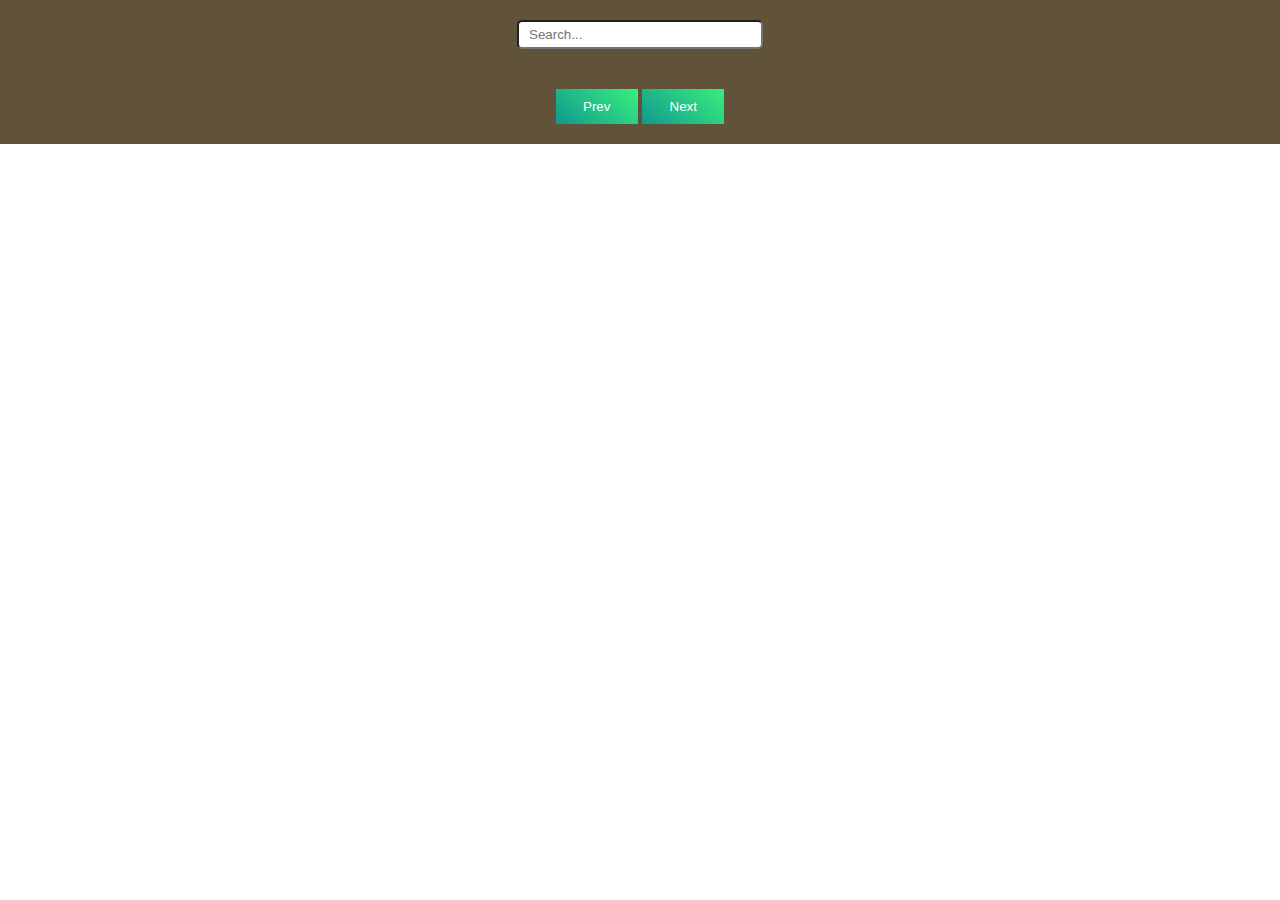
<file: index.html>
<!DOCTYPE html>
<html lang="en">
  <head>
    <meta charset="UTF-8" />
    <meta http-equiv="X-UA-Compatible" content="IE=edge" />
    <meta name="viewport" content="width=device-width, initial-scale=1.0" />
    <title>Ang-Tech</title>
    <link rel="stylesheet" href="./style.css" />
  </head>
  <body>
    <section class="article" id="article">
      <input
        class="article__input"
        type="search"
        id="articleSearch"
        placeholder="Search..."
      />
      <ul class="article__block" id="articleBlock"></ul>
      <div class="article__btns">
        <button class="article__btn" id="articlePrev">Prev</button>
        <button class="article__btn" id="articleNext">Next</button>
      </div>
    </section>

    <script src="./script.js"></script>
  </body>
</html>
</file>
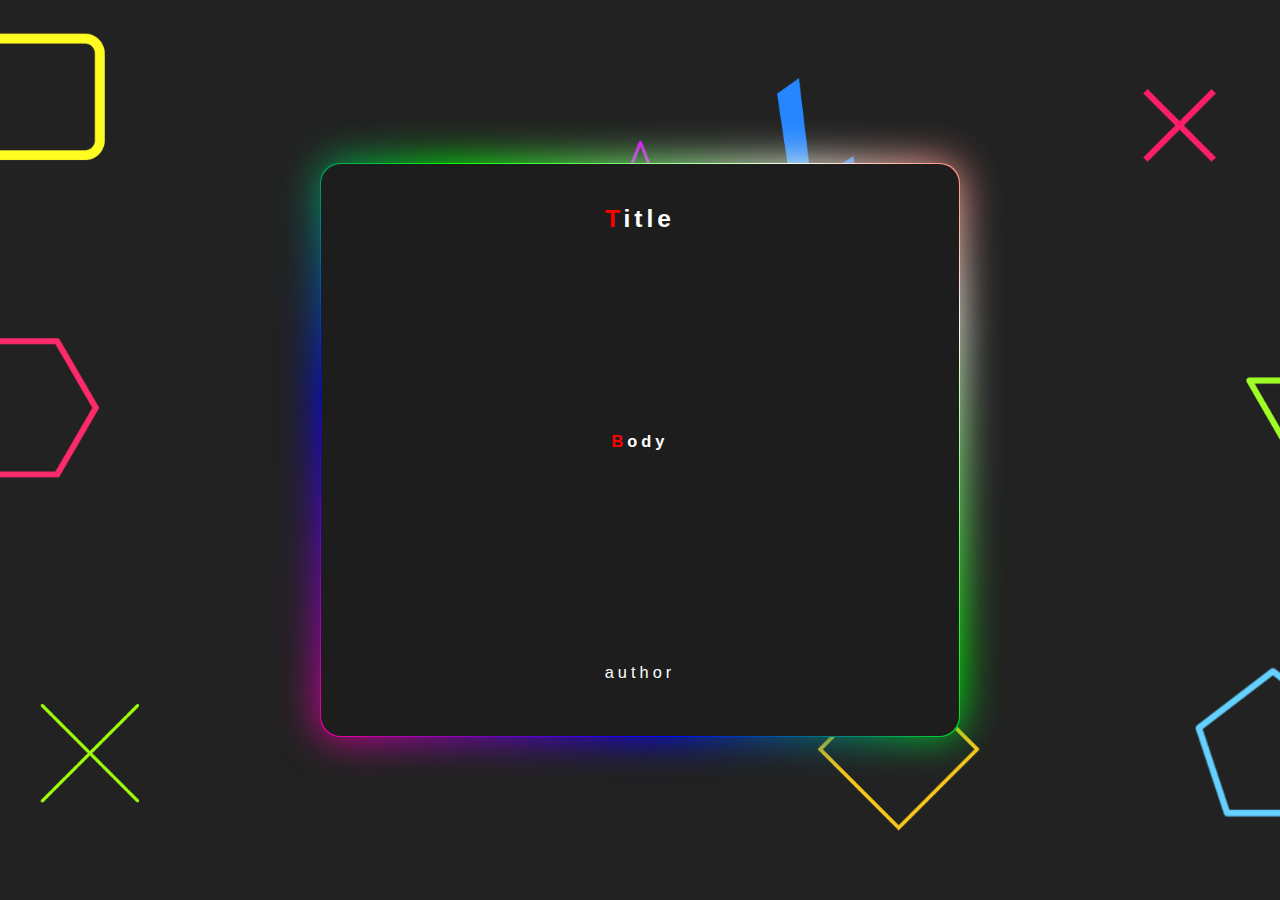
<file: detailPage.html>
<!DOCTYPE html>
<html lang="en">
  <head>
    <meta charset="UTF-8" />
    <meta http-equiv="X-UA-Compatible" content="IE=edge" />
    <meta name="viewport" content="width=device-width, initial-scale=1.0" />
    <title>Ang-Tech</title>
    <link rel="stylesheet" href="./style.css" />
  </head>
  <body>
    <section class="detail">
      <img
        class="detail__parallax"
        src="../assets/img/1.png"
        data-position="-1"
        alt="first img"
      />
      <img
        class="detail__parallax"
        src="../assets/img/2.png"
        data-position="5"
        alt="first img"
      />
      <img
        class="detail__parallax"
        src="../assets/img/3.png"
        data-position="2"
        alt="first img"
      />
      <img
        class="detail__parallax"
        src="../assets/img/4.png"
        data-position="6"
        alt="first img"
      />
      <img
        class="detail__parallax"
        src="../assets/img/5.png"
        data-position="8"
        alt="first img"
      />
      <img
        class="detail__parallax"
        src="../assets/img/6.png"
        data-position="-2"
        alt="first img"
      />
      <img
        class="detail__parallax"
        src="../assets/img/7.png"
        data-position="4"
        alt="first img"
      />
      <img
        class="detail__parallax"
        src="../assets/img/8.png"
        data-position="-9"
        alt="first img"
      />
      <img
        class="detail__parallax"
        src="../assets/img/9.png"
        data-position="6"
        alt="first img"
      />
      <img
        class="detail__parallax"
        src="../assets/img/10.png"
        data-position="-7"
        alt="first img"
      />
      <img
        class="detail__parallax"
        src="../assets/img/11.png"
        data-position="-5"
        alt="first img"
      />
      <img
        class="detail__parallax"
        src="../assets/img/12.png"
        data-position="5"
        alt="first img"
      />
      <div class="detail__container">
        <div class="detail__container--glass">
          <div class="detail__container--content">
            <h1 class="detail__container--title" id="detailTitle">title</h1>
            <p class="detail__container--body" id="detailBody">body</p>
            <span class="detail__container--author" id="detailAuthor">
              author
            </span>
          </div>
        </div>
      </div>
    </section>

    <script src="./detail.js"></script>
  </body>
</html>
</file>
<file: style.css>
* {
  margin: 0;
  padding: 0;
  box-sizing: border-box;
  hyphens: auto;
}
body {
  font-family: 'Muli', sans-serif;
}

:root {
  font-size: calc(0.5vw + 10px);
}

a {
  color: white;
  text-decoration: none;
}

.article {
  display: flex;
  justify-content: center;
  align-self: center;
  flex-direction: column;
  background: rgb(97, 83, 58);
}
.article__item {
  cursor: pointer;
  display: block;
  margin: 10px auto;
  width: 80%;
  border-radius: 20px;
  padding: 20px;
  color: white;
  transition: all 1s ease-in-out;
  background: linear-gradient(42deg, #11998e, #38ef7d);
}

.article__input {
  border-radius: 5px;
  outline: none;
  margin: 20px auto;
  padding: 5px 10px;
  width: 15rem;
}

.article__btns {
  margin: 20px auto;
}
.article__btn {
  width: 5rem;
  background: linear-gradient(42deg, #11998e, #38ef7d);
  border: none;
  padding: 10px;
  color: white;
}

/* START DETAIL STYLES */

.detail {
  background-color: #222;
  position: relative;
  width: 100%;
  height: 100vh;
  overflow: hidden;
  display: flex;
  justify-content: center;
  align-content: center;
}
/* @include parallax-bg('../assets/img/detail-bg.jpg'); */

.detail > img {
  position: absolute;
  top: 0;
  left: 0;
  width: 100%;
  height: 100%;
  object-fit: cover;
}

.detail__container {
  position: relative;
  min-width: 200px;
  min-height: 400px;
  width: 50%;
  height: 32rem;
  text-align: center;
  line-height: 48px;
  background: black;
  letter-spacing: 4px;
  border-radius: 20px;
  display: flex;
  justify-content: center;
  align-content: center;
  align-self: center;
  padding: 20px;
}
.detail__container--title {
  font-size: 1.5rem;
  line-height: 30px;
  z-index: 2;
}
.detail__container--title::first-letter {
  color: red;
  text-transform: uppercase;
}

.detail__container--body {
  font-size: 1rem;
  line-height: 30px;
  font-weight: 700;
  z-index: 2;
}
.detail__container--body::first-letter {
  color: red;
  text-transform: uppercase;
}

.detail__container--author {
  font-size: 1rem;
  z-index: 2;
}
.detail__container::before,
.detail__container::after {
  content: '';
  position: absolute;
  top: 0;
  left: 0;
  width: 100%;
  height: 100%;
  border-radius: 20px;

  background: linear-gradient(
    45deg,
    #fb0094,
    #00f,
    #0f0,
    #ffe,
    #f00,
    #fb0094,
    #00f,
    #0f0,
    #ffe,
    #f00
  );
  background-size: 400%;
  transition: 0.5s;
  animation: bg-animation 20s linear infinite;
}
.detail__container::after {
  filter: blur(20px);
}

.detail__container--glass {
  position: absolute;

  display: flex;
  justify-content: center;
  align-content: center;
  padding: 20px;
  top: 1px;
  left: 1px;
  right: 1px;
  bottom: 1px;
  background: #1d1d1d;
  color: rgba(white, 0.2);
  transition: 0.5s;
  z-index: 1;
  color: white;
  padding: 20px 0;
  border-radius: 20px;
}
.detail__container--content {
  width: 100%;
  padding: 20px;
  display: flex;
  position: relative;
  justify-content: space-between;
  align-content: center;
  flex-direction: column;
  height: auto;
}

@keyframes bg-animation {
  0% {
    background-position: 0 0;
  }
  50% {
    background-position: 300% 0;
  }
  100% {
    background-position: 0 0;
  }
}

@media (max-width: 1400px) {
  .detail__container {
    height: 35rem;
  }
}
@media (max-width: 1200px) {
  .detail__container {
    height: 40rem;
  }
}
@media (max-width: 850px) {
  .detail__container {
    height: 45rem;
  }
  .detail__container--title {
    font-size: 2rem;
  }
}
@media (max-width: 600px) {
  .detail__container {
    width: 70%;
    height: 50rem;
  }
  .detail__container--title {
    font-size: 1.7rem;
  }
}
@media (max-width: 400px) {
  .detail__container {
    width: 80%;
  }
}
</file>
